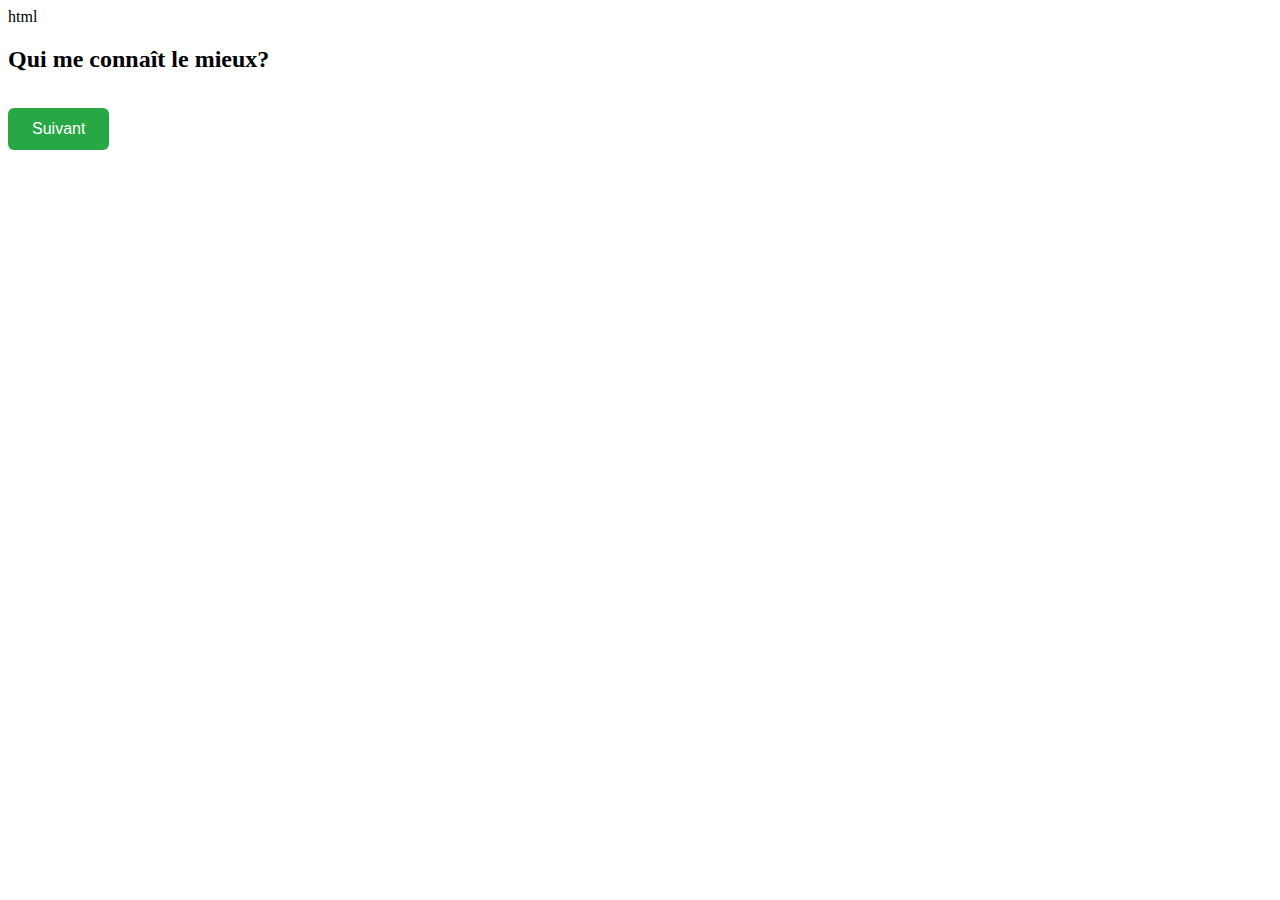
<file: index.html>
html
<!DOCTYPE html>
<html lang="fr">
<head>
  <meta charset="UTF-8">
  <title>Défi d'amitié</title>
  <link rel="stylesheet" href="style.css">
</head>
<body>
  <div id="quiz-container">
    <h2>Qui me connaît le mieux?</h2>
    <div id="question"></div>
    <div id="answers"></div>
    <button onclick="nextQuestion()">Suivant</button>
  </div>
  <div id="result" style="display:none;"></div>

  <script src="script.js"></script>
</body>
</html>
</file>
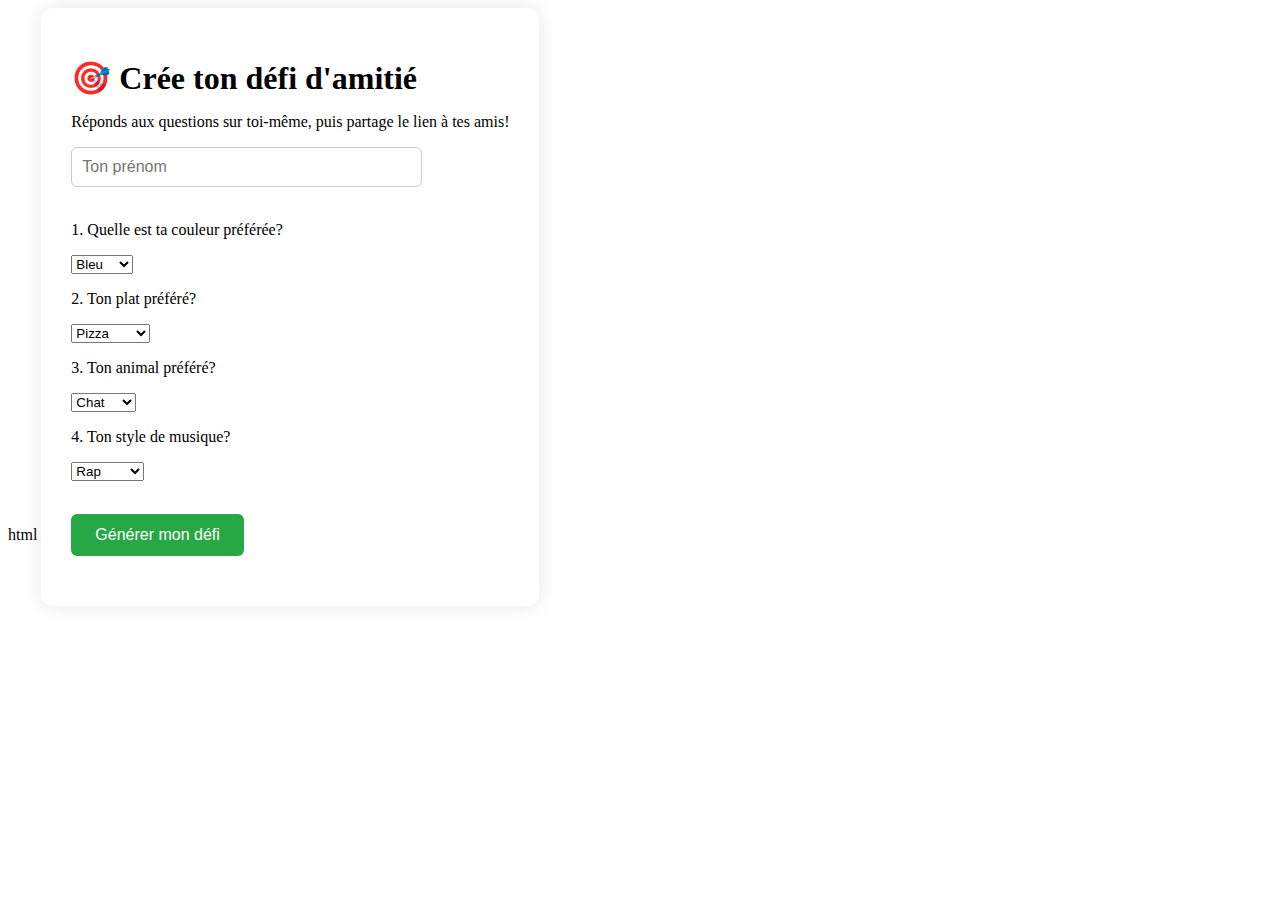
<file: create.html>
html
<!DOCTYPE html>
<html lang="fr">
<head>
  <meta charset="UTF-8">
  <title>Créer ton défi</title>
  <link rel="stylesheet" href="style.css">
</head>
<body>
  <div class="intro-container">
    <h1>🎯 Crée ton défi d'amitié</h1>
    <p>Réponds aux questions sur toi-même, puis partage le lien à tes amis!</p>

    <input type="text" id="username" placeholder="Ton prénom"><br><br>

    <div id="questions">
      <p>1. Quelle est ta couleur préférée?</p>
      <select id="q1">
        <option value="0">Bleu</option>
        <option value="1">Rouge</option>
        <option value="2">Vert</option>
        <option value="3">Noir</option>
      </select>

      <p>2. Ton plat préféré?</p>
      <select id="q2">
        <option value="0">Pizza</option>
        <option value="1">Sushi</option>
        <option value="2">Spaghetti</option>
        <option value="3">Fritay</option>
      </select>

      <p>3. Ton animal préféré?</p>
      <select id="q3">
        <option value="0">Chat</option>
        <option value="1">Chien</option>
        <option value="2">Oiseau</option>
        <option value="3">Lapin</option>
      </select>

      <p>4. Ton style de musique?</p>
      <select id="q4">
        <option value="0">Rap</option>
        <option value="1">Kompa</option>
        <option value="2">Jazz</option>
        <option value="3">Afrobeat</option>
      </select>
    </div>

    <br>
    <button onclick="generateLink()">Générer mon défi</button>
    <div id="link-container" style="margin-top:20px;"></div>
  </div>

  <script>
    function generateLink() {
      const name = document.getElementById("username").value.trim();
      if (!name) return alert("Entre ton prénom!");
      const answers = [
        document.getElementById("q1").value,
        document.getElementById("q2").value,
        document.getElementById("q3").value,
        document.getElementById("q4").value
      ];
      const link = `https://saintphardwolson6-debug.github.io/defi-amis/play.html?user=${encodeURIComponent(name)}&answers=${answers.join(",")}`;
      document.getElementById("link-container").innerHTML = `
        <p>📤 Partage ce lien à tes amis:</p>
        <input type="text" value="${link}" readonly style="width:90%;"><br><br>
        <a href="https://wa.me/?text=${encodeURIComponent('Défi d\'amitié! Réponds ici: ' + link)}" target="_blank">📱 Partager sur WhatsApp</a>
      `;
}
  </script>
</body>
</html>
</file>
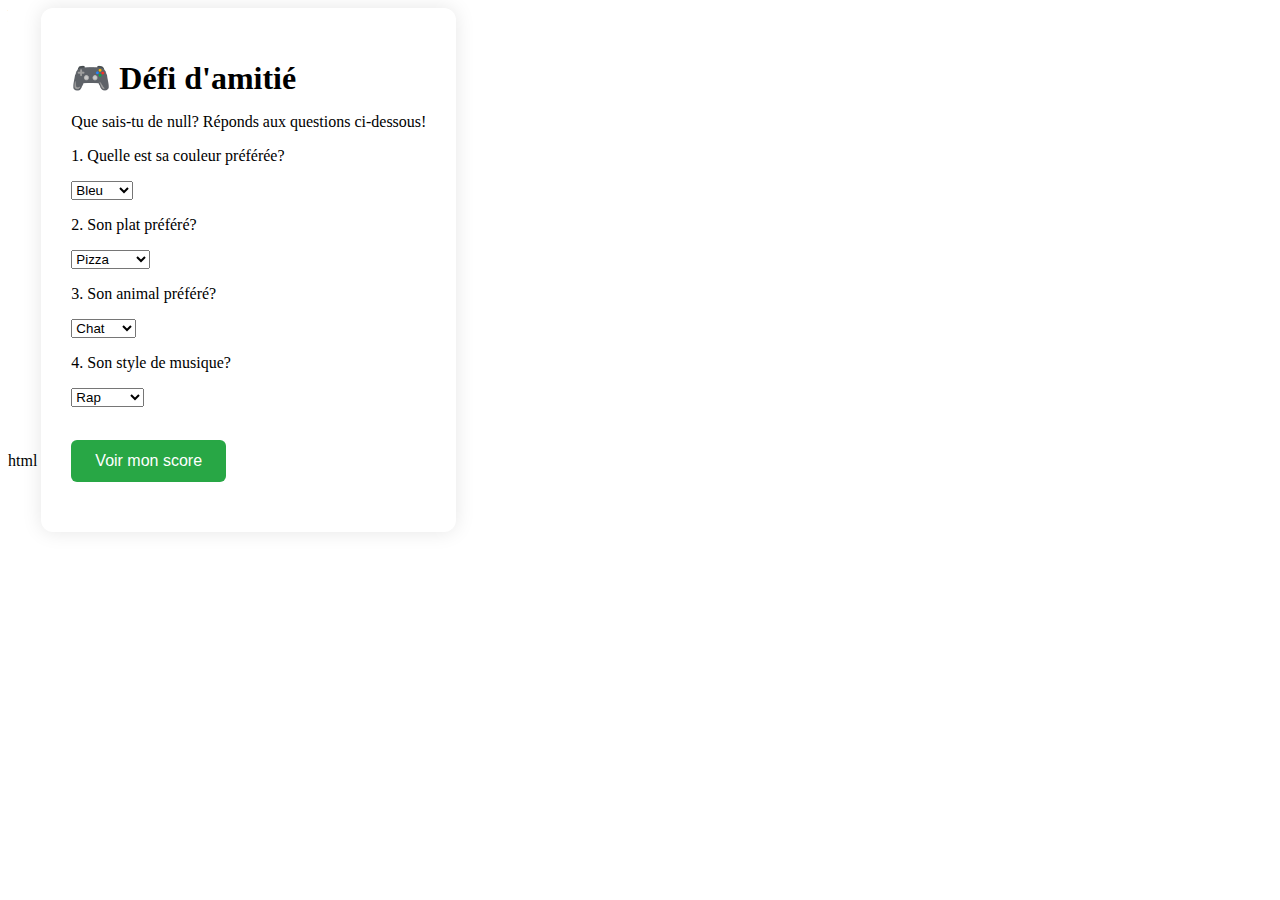
<file: play.html>
html
<!DOCTYPE html>
<html lang="fr">
<head>
  <meta charset="UTF-8">
  <title>Réponds au défi</title>
  <link rel="stylesheet" href="style.css">
</head>
<body>
  <div class="intro-container">
    <h1>🎮 Défi d'amitié</h1>
    <p id="intro-text"></p>

    <div id="questions">
      <p>1. Quelle est sa couleur préférée?</p>
      <select id="a1">
        <option value="0">Bleu</option>
        <option value="1">Rouge</option>
        <option value="2">Vert</option>
        <option value="3">Noir</option>
      </select>

      <p>2. Son plat préféré?</p>
      <select id="a2">
        <option value="0">Pizza</option>
        <option value="1">Sushi</option>
        <option value="2">Spaghetti</option>
        <option value="3">Fritay</option>
      </select>

      <p>3. Son animal préféré?</p>
      <select id="a3">
        <option value="0">Chat</option>
        <option value="1">Chien</option>
        <option value="2">Oiseau</option>
        <option value="3">Lapin</option>
      </select>

      <p>4. Son style de musique?</p>
      <select id="a4">
        <option value="0">Rap</option>
        <option value="1">Kompa</option>
        <option value="2">Jazz</option>
        <option value="3">Afrobeat</option>
      </select>
    </div> <br>
    <button onclick="calculateScore()">Voir mon score</button>
    <div id="result" style="margin-top:20px;"></div>
  </div>

  <script>
    const params = new URLSearchParams(window.location.search);
    const user = params.get("user");
    const correctAnswers = params.get("answers")?.split(",").map(Number);
    document.getElementById("intro-text").innerText = `Que sais-tu de ${user}? Réponds aux questions ci-dessous!`;

    function calculateScore() {
      const guesses = [
        document.getElementById("a1").value,
        document.getElementById("a2").value,
        document.getElementById("a3").value,
        document.getElementById("a4").value
      ].map(Number);

      let score = 0;
      for (let i = 0; i < guesses.length; i++) {
        if (guesses[i] === correctAnswers[i]) score++;
}

      document.getElementById("result").innerHTML = `
        <h3>${user}, ton ami a obtenu ${score}/4 points!</h3>
        <p>Partage ce défi à d'autres amis pour voir qui te connaît le mieux!</p>
      `;
}
  </script>
</body>
</html>
</file>
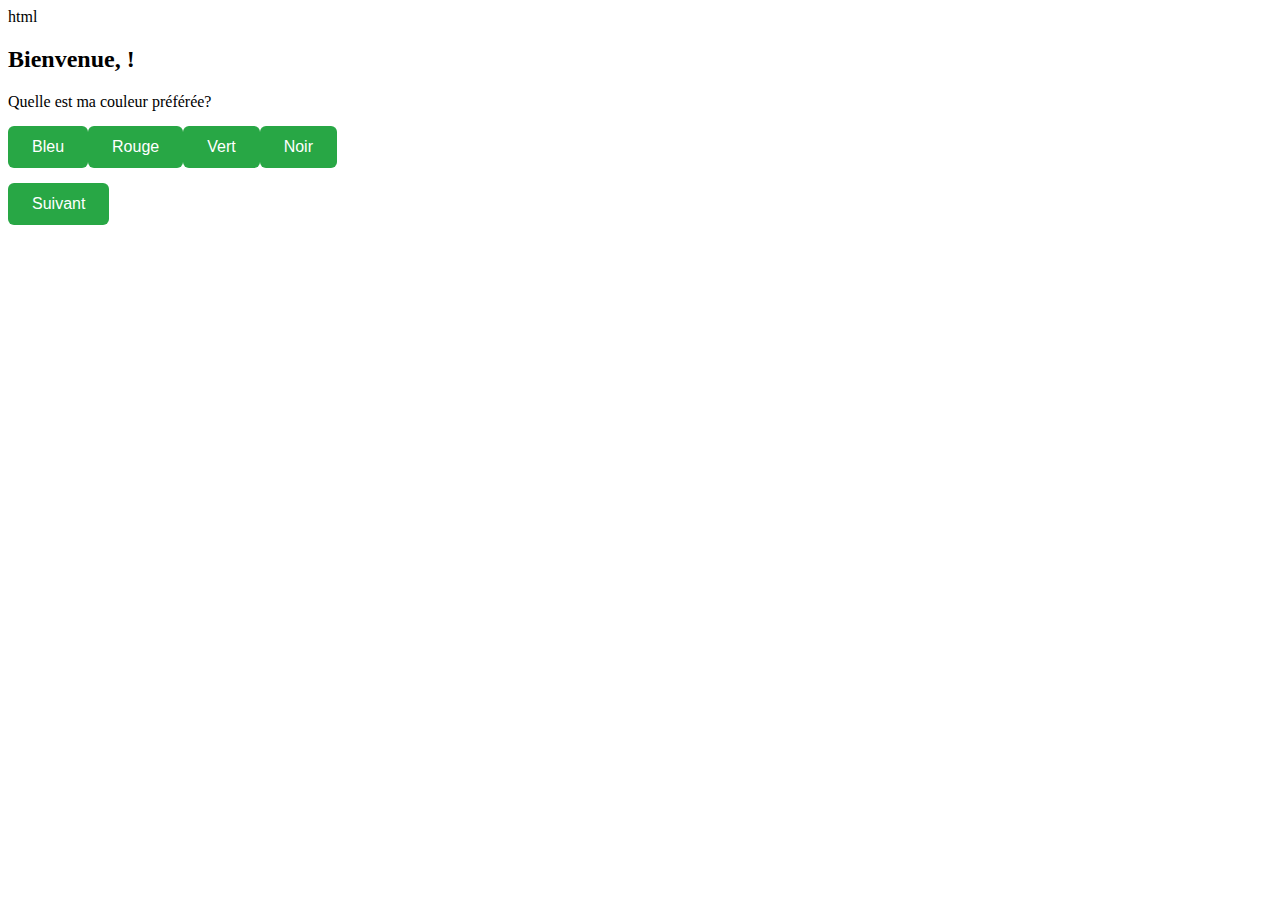
<file: quiz.html>
html
<!DOCTYPE html>
<html lang="fr">
<head>
  <meta charset="UTF-8">
  <title>Quiz - Défi d'amitié</title>
  <link rel="stylesheet" href="style.css">
</head>
<body>
  <div id="quiz-container">
    <h2>Bienvenue, <span id="username"></span>!</h2>
    <div id="question"></div>
    <div id="answers"></div>
    <button onclick="nextQuestion()">Suivant</button>
  </div>
  <div id="result" style="display:none;"></div>

  <script>
    const params = new URLSearchParams(window.location.search);
    const user = params.get("user");
    document.getElementById("username").innerText = user;

    const questions = [
      { question: "Quelle est ma couleur préférée?", answers: ["Bleu", "Rouge", "Vert", "Noir"], correct: 0},
      { question: "Quel plat j’aime le plus?", answers: ["Pizza", "Sushi", "Spaghetti", "Fritay"], correct: 3},
      { question: "Quel est mon animal préféré?", answers: ["Chat", "Chien", "Oiseau", "Lapin"], correct: 1},
      { question: "Quel genre de musique j’écoute le plus?", answers: ["Rap", "Kompa", "Jazz", "Afrobeat"], correct: 1}
    ];

    let current = 0;
    let score = 0;

    function showQuestion() {
      const q = questions[current];
      document.getElementById("question").innerText = q.question;
      document.getElementById("answers").innerHTML = "";

      q.answers.forEach((ans, i) => {
        const btn = document.createElement("button");
        btn.innerText = ans;
        btn.onclick = () => checkAnswer(i);
        document.getElementById("answers").appendChild(btn);
});
}

    function checkAnswer(i) {
      if (i === questions[current].correct) score++;
      current++;
      if (current < questions.length) {
        showQuestion();
} else {
        showResult();
}
}

    function nextQuestion() {
      current++;
      if (current < questions.length) {
        showQuestion();
} else {
        showResult();
}
}

    function showResult() {
      document.getElementById("quiz-container").style.display = "none";
      document.getElementById("result").style.display = "block";
      document.getElementById("result").innerHTML = `
        <h3>${user}, tu as obtenu ${score}/${questions.length} points!</h3>
        <p>Partage ce défi avec tes amis pour voir qui te connaît le mieux!</p>
      `;
}

    showQuestion();
  </script>
</body>
</html>
</file>
<file: style.css>
```css
body {
  font-family: 'Segoe UI', sans-serif;
  background-color: #f0f8ff;
  text-align: center;
  padding: 40px;
}

.intro-container {
  background-color: #fff;
  padding: 30px;
  border-radius: 12px;
  box-shadow: 0 0 20px rgba(0,0,0,0.1);
  display: inline-block;
  max-width: 500px;
}

h1 {
  font-size: 32px;
  margin-bottom: 10px;
}

.subtitle {
  font-size: 18px;
  margin-bottom: 20px;
}

.steps p {
  font-size: 16px;
  margin: 5px 0;
}

input[type="text"] {
  padding: 10px;
  width: 80%;
  font-size: 16px;
  border-radius: 6px;
  border: 1px solid #ccc;
}

button {
  margin-top: 15px;
  padding: 12px 24px;
  background-color: #28a745;
  color: white;
  border: none;
  border-radius: 6px;
  font-size: 16px;
  cursor: pointer;
}

button:hover {
  background-color: #218838;
}
```
</file>
